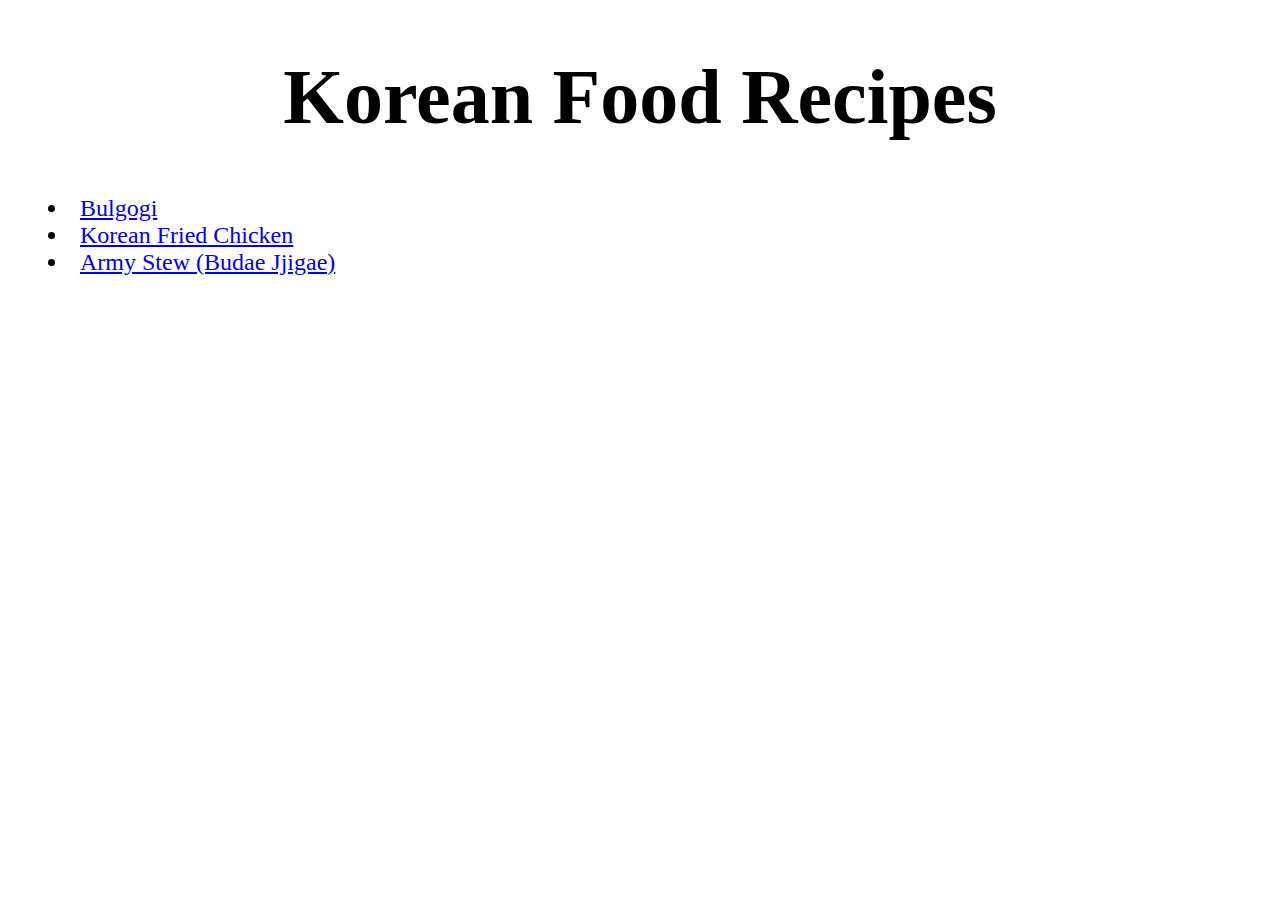
<file: index.html>
<!DOCTYPE html>
<html lang="en">
<head>
    <meta charset="UTF-8">
    <meta http-equiv="X-UA-Compatible" content="IE=edge">
    <meta name="viewport" content="width=device-width, initial-scale=1.0">
    <link rel="stylesheet" href="./style.css">
    <title>Korean Food Recipes</title>
</head>
<body class="home body">
    <h1 class="home title">Korean Food Recipes</h1>
    <ul>
        <li class="recipe link"><a href="./recipes/bulgogi.html">Bulgogi</a></li>
        <li class="recipe link"> <a href="./recipes/korean_fried_chicken.html">Korean Fried Chicken</a> </li>
        <li class="recipe link"><a href="./recipes/army_stew.html">Army Stew (Budae Jjigae)</a></li>
    </ul>
</body>
</html>
</file>
<file: style.css>
img {
    width: 700px;
    height: auto;
    display: block;
    margin-left: auto;
    margin-right: auto;
}

.home.title {
    font-size: 78px;
    text-align: center;
    font-family: 'Times New Roman', Times, serif;
}

.recipe.title {
    font-size: 60px;
    text-align: center;
    font-family: 'Times New Roman', Times, serif;
}

.description.title {
    font-size: 50px;
    text-align: center;
    font-family: 'Times New Roman', Times, serif;
}

.description.para {
    font-size: 36px;
    font-family: 'Times New Roman', Times, serif;
    text-align: center;
}

.ingredients.title {
    font-size: 45px;
    font-family: 'Times New Roman', Times, serif;
    font-weight: 200;
    text-align: center;
}

.ingredients.subtitle {
    font-size: 30px;
    font-family: 'Times New Roman', Times, serif;
    font-weight: 200;
    text-align: center;
}

ul {
    font-size: 24px;
    font-family: 'Times New Roman', Times, serif;
    list-style: inside;
}


ol {
    font-size: 24px;
    font-family: 'Times New Roman', Times, serif;
}

.home.link {
    font-size: 45px;
    margin-left: 48%;
    margin-bottom: 0%;
    float:left;
    font-family: 'Times New Roman', Times, serif;
}

.steps.title {
    font-size: 45px;
    text-align: center;
    font-family: 'Times New Roman', Times, serif;
}

.recipe.body {
    background-color: blanchedalmond;
}

.bulgogi.ingredients {
    margin-left: 38%;
}

.home.body {

}

.notes.title {
    font-size: 38px;
    font-family: 'Times New Roman', Times, serif;
}

.notes.para {
    font-size: 34px;
    font-family: 'Times New Roman', Times, serif;
}
#army_stew_ingredients_main{
    float: left;
}

#army_stew_ingredients_sauce {
    float:left;
}

#army_stew_steps{
    margin-bottom: 1%;
    float:left;
}

#kfc_ingredients_1 {
    float:left;
}

#kfc_ingredients_2 {
    float:left;
}

#kfc_ingredients_3 {
    float:left;
}
#kfc_steps_title{
    margin-bottom: 1%;
    float:left;
}
</file>
